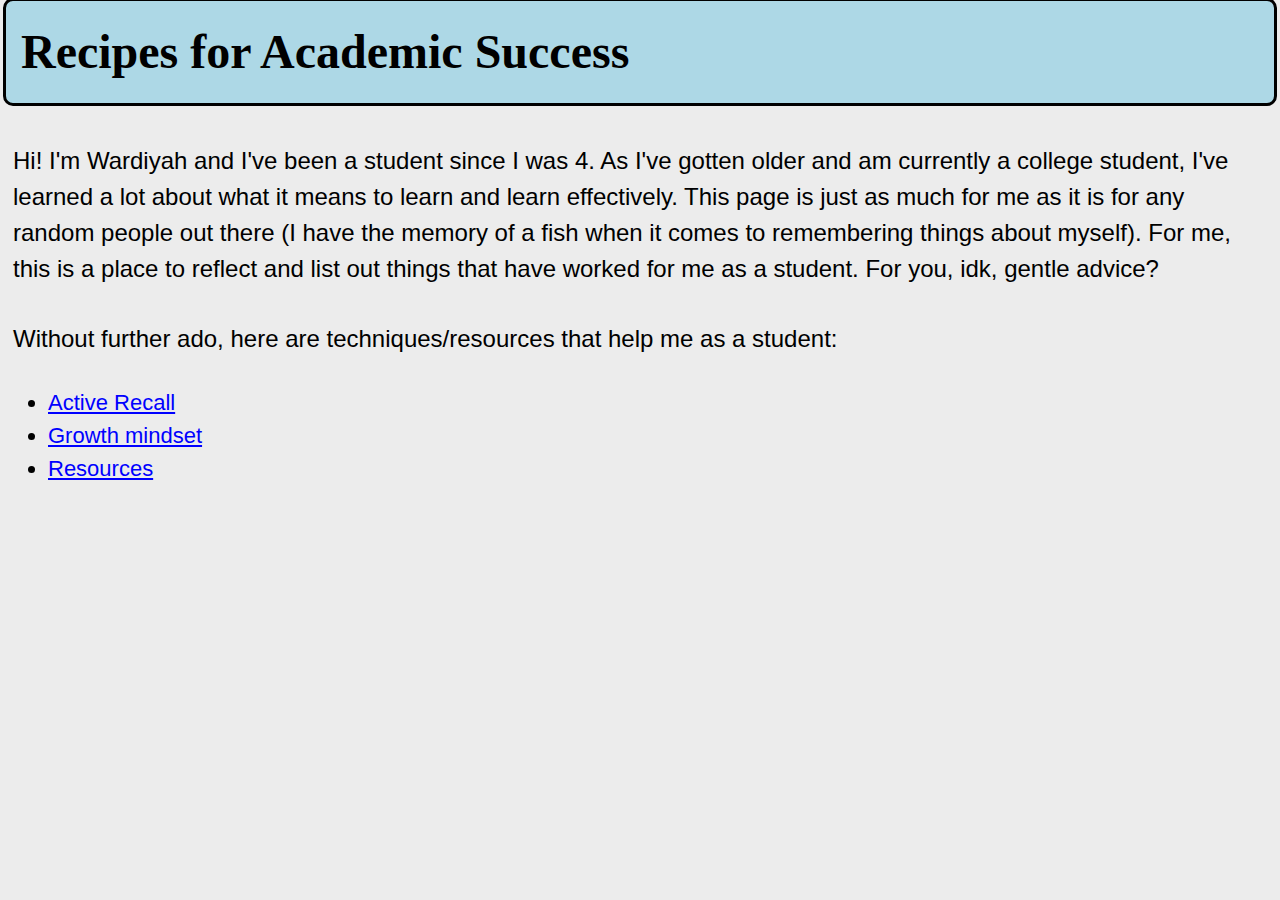
<file: index.html>
<!DOCTYPE html>
<html lang="en">
<head>
    <meta charset="UTF-8">
    <meta name="viewport" content="width=device-width, initial-scale=1.0">
    <link rel="stylesheet"  href="style.css">
    <title>Recipes for Academic Success</title>
</head>
<body>
    <h1>Recipes for Academic Success</h1>
    <p>Hi! I'm Wardiyah and I've been a student since I was 4. As I've gotten older and am currently a college student, I've learned a lot about what it means to learn and learn effectively. This page is just as much for me as it is for any random people out there (I have the memory of a fish when it comes to remembering things about myself). For me, this is a place to reflect and list out things that have worked for me as a student. For you, idk, gentle advice?</p>

    <p>Without further ado, here are techniques/resources that help me as a student: </p>
    <ul>
        <li><a href="../odin2024_recipes/activerecall.html">Active Recall</a></li>
        <li><a href="../odin2024_recipes/growthmindest.html">Growth mindset</a></li>
        <li><a href="../odin2024_recipes/resources.html">Resources</a></li>
    </ul>

    
</body>
</html>
</file>
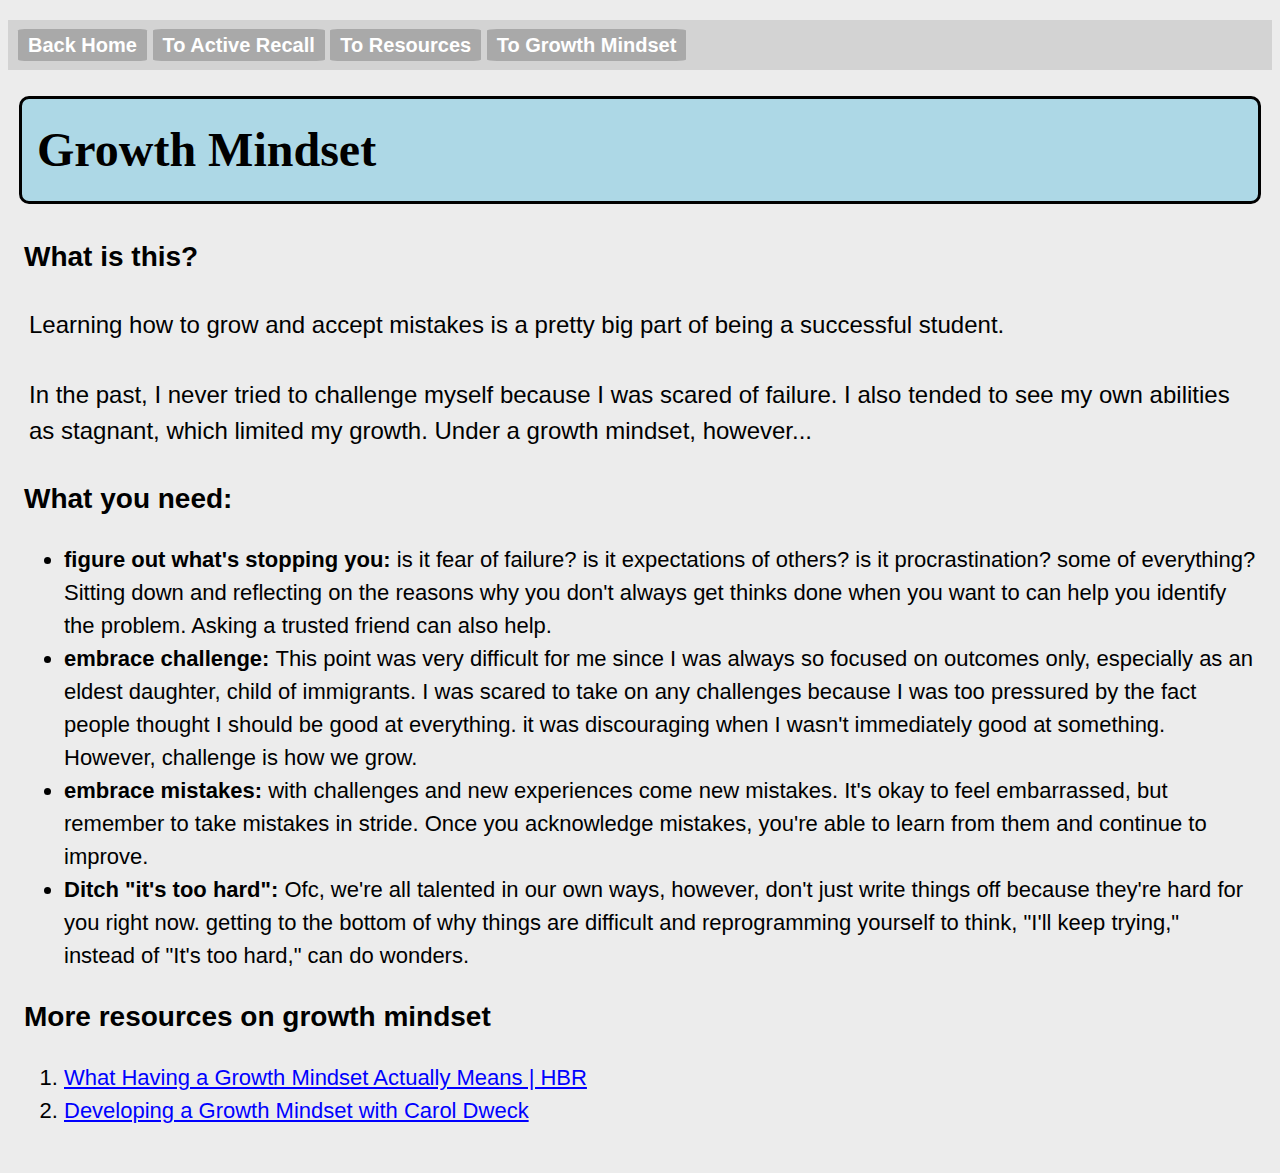
<file: growthmindest.html>
<!DOCTYPE html>
<html lang="en">
<head>
    <meta charset="UTF-8">
    <meta name="viewport" content="width=device-width, initial-scale=1.0">
    <link rel="stylesheet"  href="style.css">
    <title>Growth Mindset</title>
</head>
<body>
    <ul class="nav">
        <li><a href="./index.html">Back Home</a></li>
        <li><a href="../odin2024_recipes/activerecall.html">To Active Recall</a></li>
        <li><a href="../odin2024_recipes/resources.html">To Resources</a></li>
        <li><a href="../odin2024_recipes/growthmindest.html">To Growth Mindset</a></li>
    </ul>
    <main>
        <h1>Growth Mindset</h1>
        <h2>What is this?</h2>
        <p>Learning how to grow and accept mistakes is a pretty big part of being a successful student.</p>
        <p>In the past, I never tried to challenge myself because I was scared of failure. I also tended to see my own abilities as stagnant, which limited my growth. Under a growth mindset, however...</p>
        <h2>What you need:</h2>
        <ul>
            <li><strong>figure out what's stopping you: </strong>is it fear of failure? is it expectations of others? is it procrastination? some of everything? Sitting down and reflecting on the reasons why you don't always get thinks done when you want to can help you identify the problem. Asking a trusted friend can also help.</li>
            <li><strong>embrace challenge: </strong> This point was very difficult for me since I was always so focused on outcomes only, especially as an eldest daughter, child of immigrants. I was scared to take on any challenges because I was too pressured by the fact people thought I should be good at everything. it was discouraging when I wasn't immediately good at something. However, challenge is how we grow.</li>
            <li><strong>embrace mistakes: </strong> with challenges and new experiences come new mistakes. It's okay to feel embarrassed, but remember to take mistakes in stride. Once you acknowledge mistakes, you're able to learn from them and continue to improve.</li>
            <li><strong>Ditch "it's too hard": </strong> Ofc, we're all talented in our own ways, however, don't just write things off because they're hard for you right now. getting to the bottom of why things are difficult and reprogramming yourself to think, "I'll keep trying," instead of "It's too hard," can do wonders.</li>
        </ul>
        <h2>More resources on growth mindset</h2>
        <ol>
            <li><a noreferrer noopener target="_blank" href="https://hbr.org/2016/01/what-having-a-growth-mindset-actually-means">What Having a Growth Mindset Actually Means | HBR</a></li>
            <li><a noreferrer noopener target="_blank" href="https://www.youtube.com/watch?v=hiiEeMN7vbQ">Developing a Growth Mindset with Carol Dweck</a></li>
        </ol>
    </main>
    
</body>
</html>
</file>
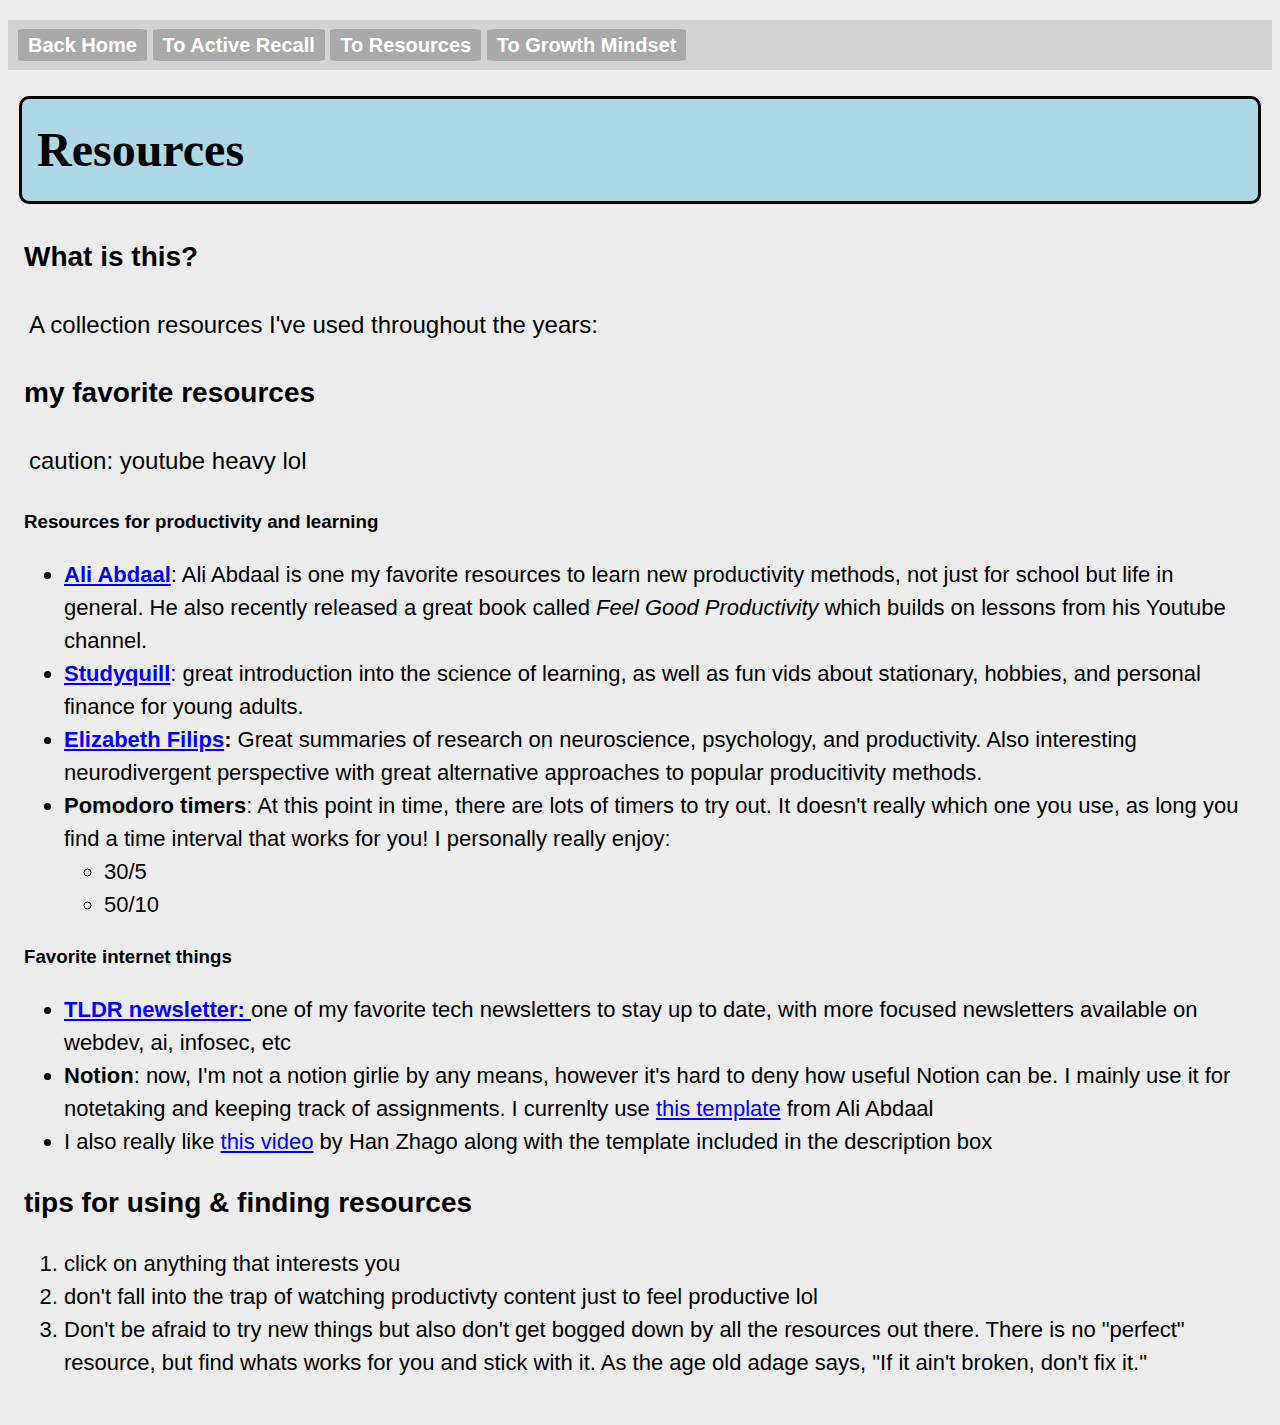
<file: resources.html>
<!DOCTYPE html>
<html lang="en">
<head>
    <meta charset="UTF-8">
    <meta name="viewport" content="width=device-width, initial-scale=1.0">
    <link rel="stylesheet"  href="style.css">
    <title>Resources</title>
</head>
<body>
    <ul class="nav">
        <li><a href="./index.html">Back Home</a></li>
        <li><a href="../odin2024_recipes/activerecall.html">To Active Recall</a></li>
        <li><a href="../odin2024_recipes/resources.html">To Resources</a></li>
        <li><a href="../odin2024_recipes/growthmindest.html">To Growth Mindset</a></li>
    </ul>
    <main>
        <h1>Resources</h1>
        <h2>What is this?</h2>
        <p>A collection resources I've used throughout the years:</p>

        <h2>my favorite resources</h2>
        <p>caution: youtube heavy lol</p>

        <h3>Resources for productivity and learning</h3>
        <ul>
            <li><strong><a noreferrer noopener target="_blank" href="https://www.youtube.com/@aliabdaal">Ali Abdaal</a></strong>: Ali Abdaal is one my favorite resources to learn new productivity methods, not just for school but life in general. He also recently released a great book called <em>Feel Good Productivity</em> which builds on lessons from his Youtube channel.</li>
            <li><strong><a noreferrer noopener target="_blank" href="https://www.youtube.com/c/studyquill">Studyquill</a></strong>: great introduction into the science of learning, as well as fun vids about stationary, hobbies, and personal finance for young adults.</li>
            <li><strong><a noreferrer noopener target="_blank" href="https://www.youtube.com/@elizabethfilips">Elizabeth Filips</a>: </strong>Great summaries of research on neuroscience, psychology, and productivity. Also interesting neurodivergent perspective with great alternative approaches to popular producitivity methods.</li>
            <li><strong>Pomodoro timers</strong>: At this point in time, there are lots of timers to try out. It doesn't really which one you use, as long you find a time interval that works for you! I personally really enjoy: </li>
            <ul>
                <li>30/5</li>
                <li>50/10</li>
            </ul>
        </ul>

        <h3>Favorite internet things</h3>
        <ul>
            <li><strong><a noreferrer noopener target="_blank" href="https://tldr.tech/">TLDR newsletter: </a></strong> one of my favorite tech newsletters to stay up to date, with more focused newsletters available on webdev, ai, infosec, etc</li>
            <li><strong>Notion</strong>: now, I'm not a notion girlie by any means, however it's hard to deny how useful Notion can be. I mainly use it for notetaking and keeping track of assignments. I currenlty use <a noreferrer noopener target="_blank" href="https://play.aliabdaal.com/studying-bundle">this template</a> from Ali Abdaal</li>
            <li>I also really like <a target="_blank" noreffer noopener href="https://www.youtube.com/watch?v=_DIrdATUcYI&t=513s">this video</a> by Han Zhago along with the template included in the description box</li>
        </ul>

        <h2>tips for using & finding resources</h2>
        <ol>
            <li>click on anything that interests you</li>
            <li>don't fall into the trap of watching productivty content just to feel productive lol</li>
            <li>Don't be afraid to try new things but also don't get bogged down by all the resources out there. There is no "perfect" resource, but find whats works for you and stick with it. As the age old adage says, "If it ain't broken, don't fix it."</li>
        </ol>

    </main>
    
</body>
</html>
</file>
<file: style.css>
body{
    font-family:Arial, Helvetica, sans-serif;
    line-height: 1.5;
    background-color: rgb(236, 236, 236);
}
main{
    padding: 16px;
}
h1{
    background-color: lightblue;
    margin-top: -10px;
    margin-left: -5px;
    margin-right: -5px;
    padding: 15px;
    font-size: 48px;
    font-family:Cambria, Cochin, Georgia, Times, 'Times New Roman', serif;
    border: 3px solid black;
    border-radius: 10px;
}
h2{
    font-size: 28px;
}
p{
    font-size: 24px;
    padding: 5px;
}
ul, ol{
    font-size: 22px;
}
/*NAVIGATION STYLING BEGINS*/
.nav{
    font-size: 20px;
    list-style-type: none;
    background-color: lightgrey;
    padding: 10px;
}
.nav li{
    padding: 10px;
    display: inline;
    padding: 5px 10px;
    background-color: darkgray;
    border-radius: 5%;
}
.nav a{
    text-decoration: none;
    font-weight: bold;
}
.nav a:visited, .nav a{
    color: white;
}
.nav li:hover{
    background-color: white;
}
.nav a:hover{
    color: darkgray;
}
.nav a:active{
    color: red;
}

/*NAVIGATION STYLING ENDS*/

/*styling links*/
a{
    color: blue;
}
a:visited{
    color: purple;
}
</file>
